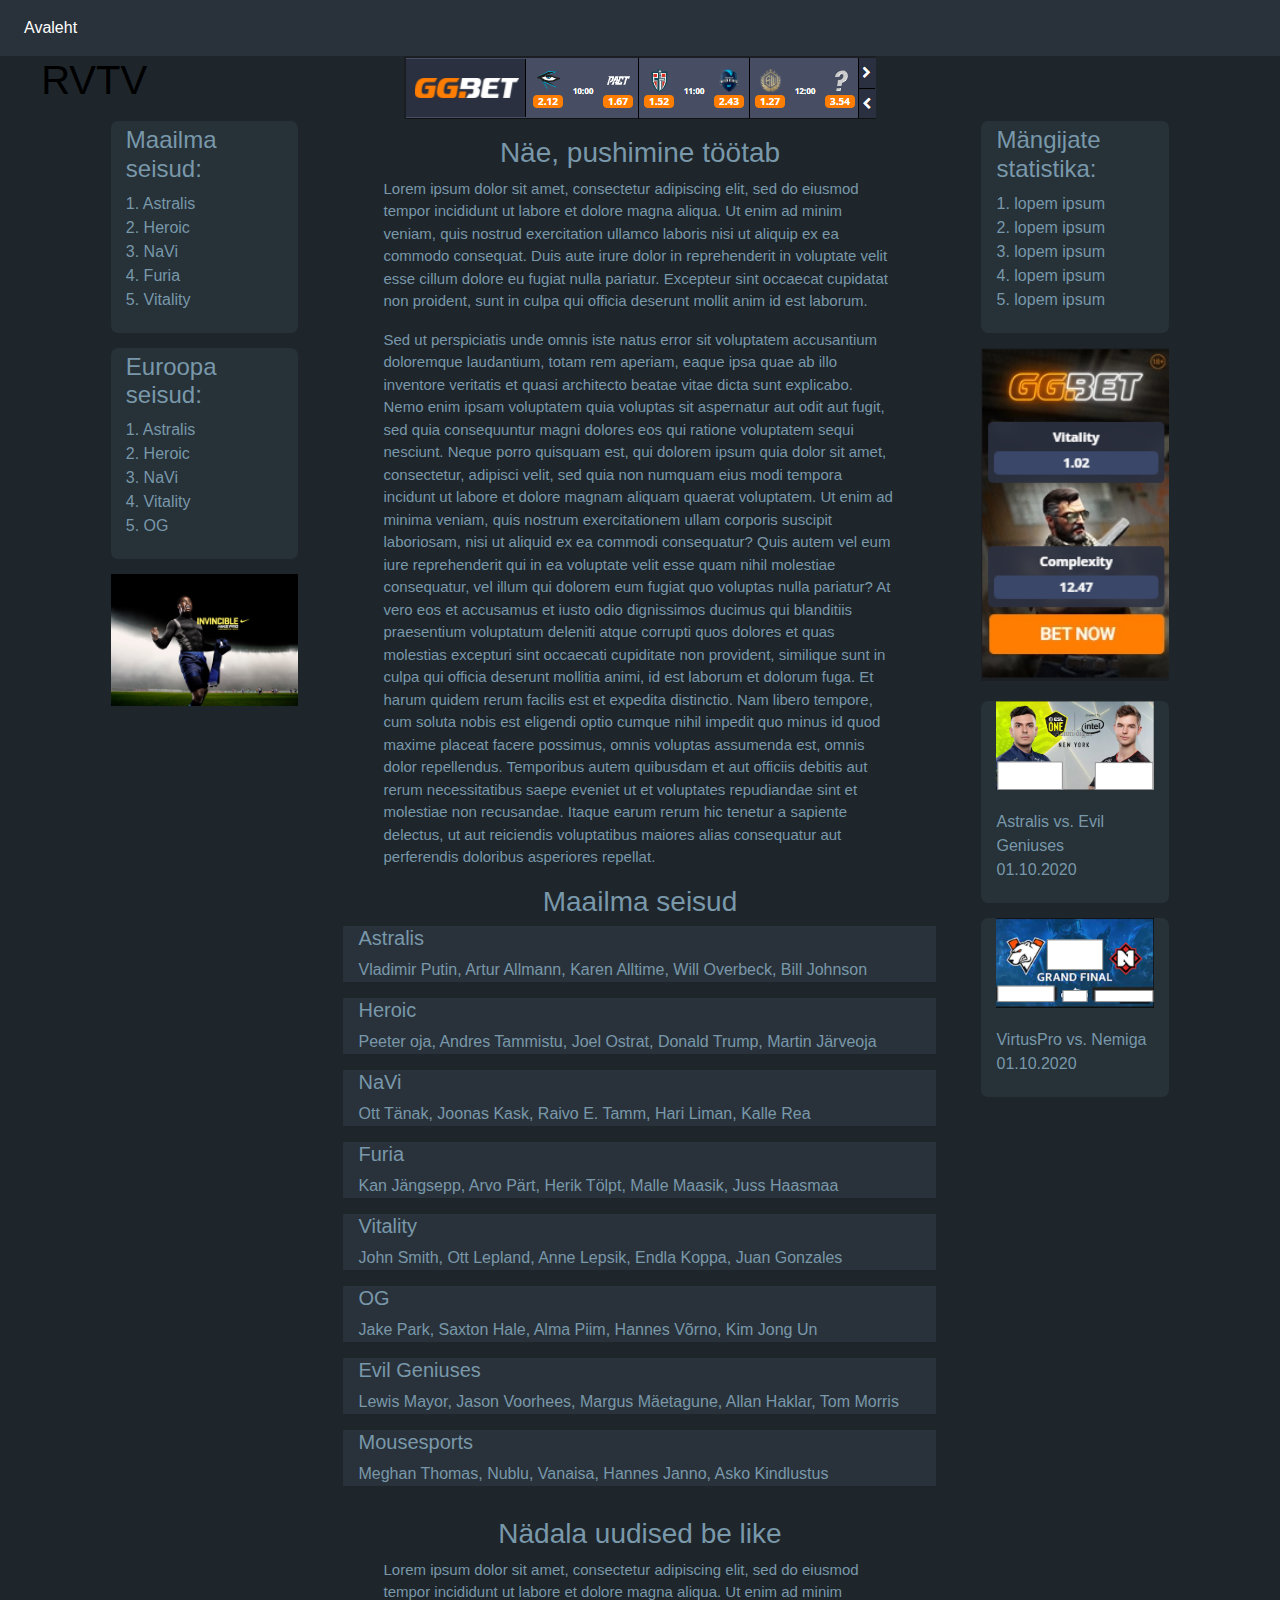
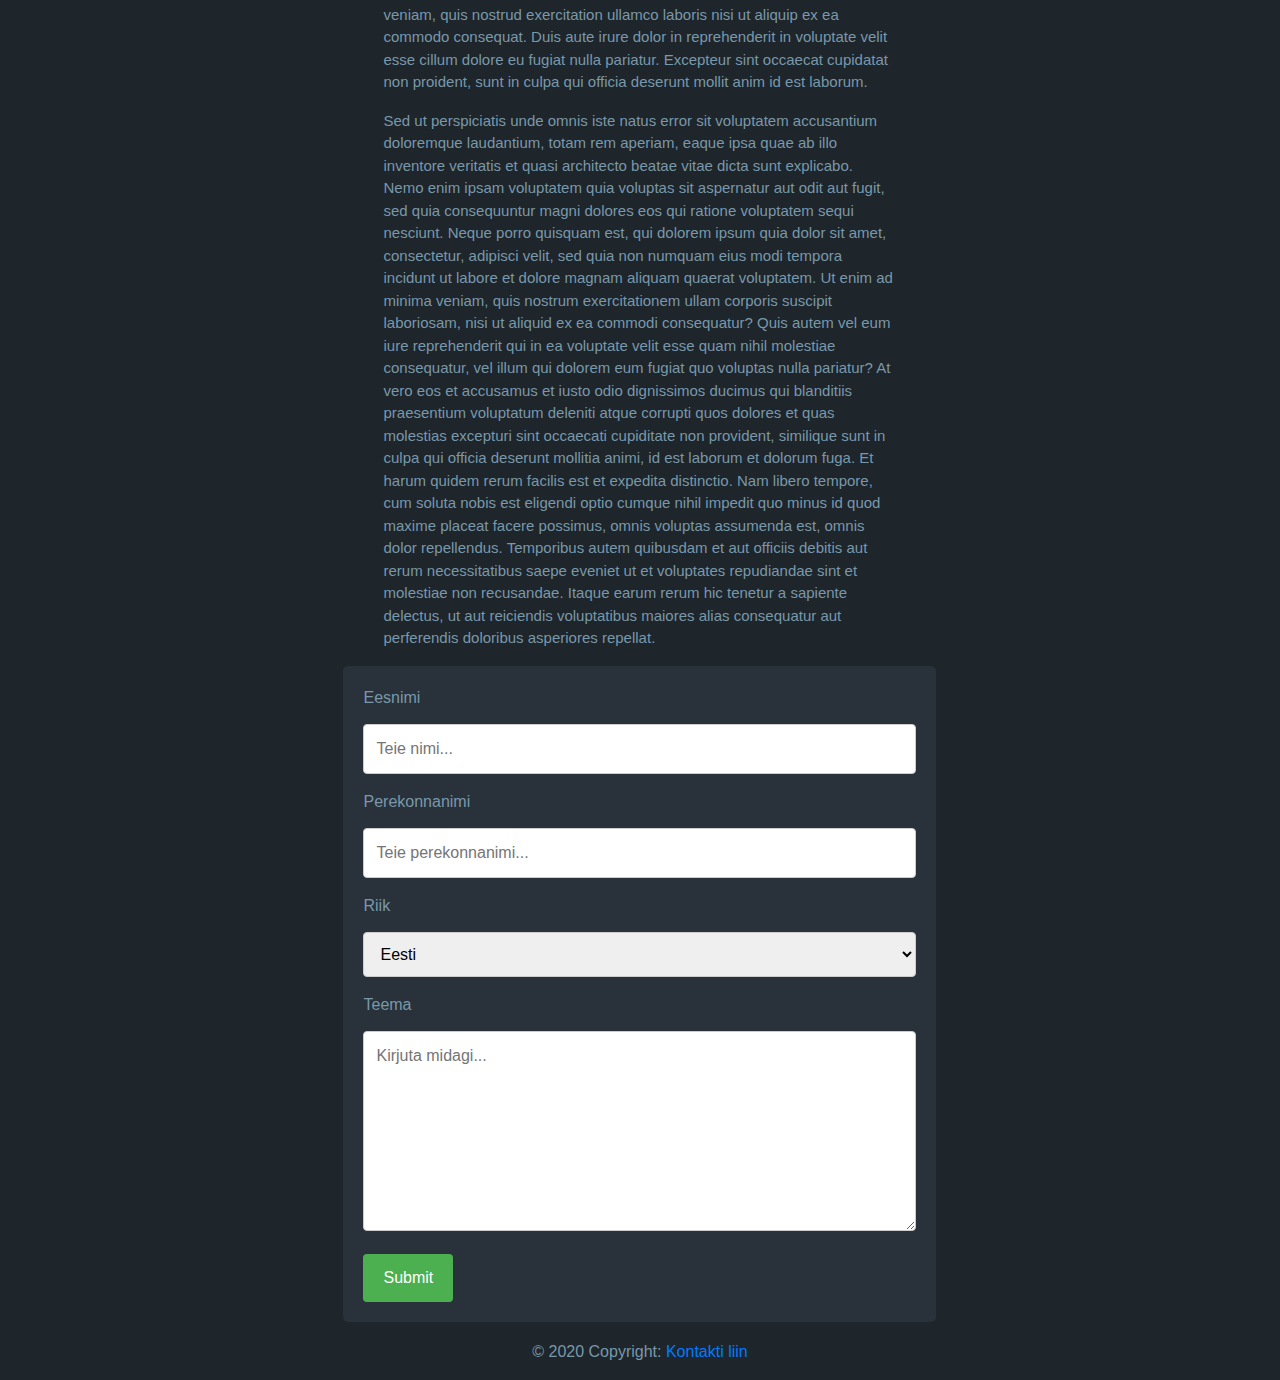
<file: index.html>
<!doctype html>
<html lang="zxx">
  <head>
    <title>RVTV</title>
    <!-- Required meta tags -->
    <meta charset="utf-8">
    <meta name="viewport" content="width=device-width, initial-scale=1, shrink-to-fit=no">

    <!-- Bootstrap CSS -->
    <link rel="stylesheet" href="https://stackpath.bootstrapcdn.com/bootstrap/4.3.1/css/bootstrap.min.css" integrity="sha384-ggOyR0iXCbMQv3Xipma34MD+dH/1fQ784/j6cY/iJTQUOhcWr7x9JvoRxT2MZw1T" crossorigin="anonymous">
    <link rel="stylesheet" type="text/css" href="styles.css">
  </head>
  <body>
    <header>
      <nav class="navbar navbar-expand-lg navbar-dark" id="navbar">
          <button class="navbar-toggler" type="button" data-toggle="collapse" data-target="#navbarSupportedContent" aria-controls="navbarSupportedContent" aria-expanded="false" aria-label="Toggle navigation">
            <span class="navbar-toggler-icon"></span>
          </button>
          <div class="collapse navbar-collapse" id="navbarSupportedContent">
            <ul class="navbar-nav mr-auto">
              <li class="nav-item active">
                <a class="nav-link" href="#">Avaleht<span class="sr-only">(current)</span></a>
              </li>
            </ul>
          </div>
        </nav>
        <div class="row" id="logoriba">
          <div class="col-2 text-center">
            <h1>RVTV</h1>
          </div>
          <div class="col-8 text-center">
            <img src="/images/Reklaam2.jpg" alt="">     
          </div>
        </div> 
    </header>

      <div id="riba">
        <div class="container.fluid">
          <div class="row" id="sisuriba">
            <div class="col-1"></div>
            <div class="col-2 text-left" id="vasaktulp">
              <div class="col-12 sisukast">
              <h4> Maailma seisud: </h4>
              <p>1. Astralis<br>
              2. Heroic<br>
              3. NaVi<br>
              4. Furia<br>
              5. Vitality</p>
              </div>
              <div class="col-12 sisukast">
                <h4> Euroopa seisud: </h4>
                <p>1. Astralis<br>
                  2. Heroic<br>
                  3. NaVi<br>
                  4. Vitality<br>
                  5. OG</p>
                </div>
                <div class="carousel slide Karussell" data-ride="carousel">
                  <div class="carousel-inner">
                    <div class="carousel-item active">
                      <img class="d-block w-100 pilt" src="images/Reklaam1.svg" alt="First slide">
                    </div>
                    <div class="carousel-item">
                      <img class="d-block w-100 pilt" src="images/Reklaam3.svg" alt="Second slide">
                    </div>
                    <div class="carousel-item">
                      <img class="d-block w-100 pilt" src="images/Reklaam5.svg" alt="Third slide">
                    </div>
                  </div>
                </div> 

            </div>
            <div class="col-6 ">
              <div class="col-12 avalehtuudised">
              <h3>Näe, pushimine töötab</h3>
              <p>Lorem ipsum dolor sit amet, consectetur adipiscing elit,
                sed do eiusmod tempor incididunt ut labore et dolore 
                magna aliqua. Ut enim ad minim veniam, quis nostrud 
                exercitation ullamco laboris nisi ut aliquip ex ea 
                commodo consequat. Duis aute irure dolor in 
                reprehenderit in voluptate velit esse cillum dolore eu
                fugiat nulla pariatur. Excepteur sint occaecat cupidatat 
                non proident, sunt in culpa qui officia deserunt mollit 
                anim id est laborum.</p>
                <p>Sed ut perspiciatis unde omnis iste natus error sit voluptatem accusantium doloremque laudantium, totam rem 
                  aperiam, eaque ipsa quae ab illo inventore veritatis et quasi architecto beatae vitae dicta sunt explicabo. Nemo
                  enim ipsam voluptatem quia voluptas sit aspernatur aut odit aut fugit, sed quia consequuntur magni dolores eos
                  qui ratione voluptatem sequi nesciunt. Neque porro quisquam est, qui dolorem ipsum quia dolor sit amet, 
                  consectetur, adipisci velit, sed quia non numquam eius modi tempora incidunt ut labore et dolore magnam 
                  aliquam quaerat voluptatem. Ut enim ad minima veniam, quis nostrum exercitationem ullam corporis suscipit 
                  laboriosam, nisi ut aliquid ex ea commodi consequatur? Quis autem vel eum iure reprehenderit qui in ea voluptate 
                  velit esse quam nihil molestiae consequatur, vel illum qui dolorem eum fugiat quo voluptas nulla pariatur? At vero
                  eos et accusamus et iusto odio dignissimos ducimus qui blanditiis praesentium voluptatum deleniti atque corrupti 
                  quos dolores et quas molestias excepturi sint occaecati cupiditate non provident, similique sunt in culpa qui officia
                  deserunt mollitia animi, id est laborum et dolorum fuga.  Et harum quidem rerum facilis est et expedita distinctio. 
                  Nam libero tempore, cum soluta nobis est eligendi optio cumque nihil impedit quo minus id quod maxime placeat 
                  facere possimus, omnis voluptas assumenda est, omnis dolor repellendus. Temporibus autem quibusdam et aut 
                  officiis debitis aut rerum necessitatibus saepe eveniet ut et voluptates repudiandae sint et molestiae non 
                  recusandae. Itaque earum rerum hic tenetur a sapiente delectus, ut aut reiciendis voluptatibus maiores alias
                  consequatur aut perferendis doloribus asperiores repellat.</p>              
              </div>
              <div class="col-12 maailmaseisud">
                <div class="col-12 text-center">
                  <h3>Maailma seisud</h3>
               </div>
               <div class="col-12 tiimikaart">
                 <h5>Astralis</h5>
                 <p>Vladimir Putin, Artur Allmann, Karen Alltime, Will Overbeck, Bill Johnson</p>
               </div>
               <div class="col-12 tiimikaart">
                 <h5>Heroic</h5>
                 <p>Peeter oja, Andres Tammistu, Joel Ostrat, Donald Trump, Martin Järveoja</p>
               </div>
               <div class="col-12 tiimikaart">
                 <h5>NaVi</h5>
                 <p>Ott Tänak, Joonas Kask, Raivo E. Tamm, Hari Liman, Kalle Rea</p>
               </div>
               <div class="col-12 tiimikaart">
                 <h5>Furia</h5>
                 <p>Kan Jängsepp, Arvo Pärt, Herik Tölpt, Malle Maasik, Juss Haasmaa</p>
               </div>
               <div class="col-12 tiimikaart">
                 <h5>Vitality</h5>
                 <p>John Smith, Ott Lepland, Anne Lepsik, Endla Koppa, Juan Gonzales</p>
               </div>
               <div class="col-12 tiimikaart">
                 <h5>OG</h5>
                 <p>Jake Park, Saxton Hale, Alma Piim, Hannes Võrno, Kim Jong Un</p>
               </div>
               <div class="col-12 tiimikaart">
                 <h5>Evil Geniuses</h5>
                 <p>Lewis Mayor, Jason Voorhees, Margus Mäetagune, Allan Haklar, Tom Morris</p>
               </div>
               <div class="col-12 tiimikaart">
                 <h5>Mousesports</h5>
                 <p>Meghan Thomas, Nublu, Vanaisa, Hannes Janno, Asko Kindlustus</p>
               </div>        
                </div>
              <div class="col-12 avalehtuudised">
                <h3>Nädala uudised be like</h3>
                <p>Lorem ipsum dolor sit amet, consectetur adipiscing elit,
                  sed do eiusmod tempor incididunt ut labore et dolore 
                  magna aliqua. Ut enim ad minim veniam, quis nostrud 
                  exercitation ullamco laboris nisi ut aliquip ex ea 
                  commodo consequat. Duis aute irure dolor in 
                  reprehenderit in voluptate velit esse cillum dolore eu
                  fugiat nulla pariatur. Excepteur sint occaecat cupidatat 
                  non proident, sunt in culpa qui officia deserunt mollit 
                  anim id est laborum.</p>
                  <p>Sed ut perspiciatis unde omnis iste natus error sit voluptatem accusantium doloremque laudantium, totam rem 
                    aperiam, eaque ipsa quae ab illo inventore veritatis et quasi architecto beatae vitae dicta sunt explicabo. Nemo
                    enim ipsam voluptatem quia voluptas sit aspernatur aut odit aut fugit, sed quia consequuntur magni dolores eos
                    qui ratione voluptatem sequi nesciunt. Neque porro quisquam est, qui dolorem ipsum quia dolor sit amet, 
                    consectetur, adipisci velit, sed quia non numquam eius modi tempora incidunt ut labore et dolore magnam 
                    aliquam quaerat voluptatem. Ut enim ad minima veniam, quis nostrum exercitationem ullam corporis suscipit 
                    laboriosam, nisi ut aliquid ex ea commodi consequatur? Quis autem vel eum iure reprehenderit qui in ea voluptate 
                    velit esse quam nihil molestiae consequatur, vel illum qui dolorem eum fugiat quo voluptas nulla pariatur? At vero
                    eos et accusamus et iusto odio dignissimos ducimus qui blanditiis praesentium voluptatum deleniti atque corrupti 
                    quos dolores et quas molestias excepturi sint occaecati cupiditate non provident, similique sunt in culpa qui officia
                    deserunt mollitia animi, id est laborum et dolorum fuga.  Et harum quidem rerum facilis est et expedita distinctio. 
                    Nam libero tempore, cum soluta nobis est eligendi optio cumque nihil impedit quo minus id quod maxime placeat 
                    facere possimus, omnis voluptas assumenda est, omnis dolor repellendus. Temporibus autem quibusdam et aut 
                    officiis debitis aut rerum necessitatibus saepe eveniet ut et voluptates repudiandae sint et molestiae non 
                    recusandae. Itaque earum rerum hic tenetur a sapiente delectus, ut aut reiciendis voluptatibus maiores alias
                    consequatur aut perferendis doloribus asperiores repellat.</p>    
              </div>
              <div class="col-12">
                <div class="container">
                  <form action="action_page.php">
                
                    <label for="enimi">Eesnimi</label>
                    <input type="text" id="enimi" name="eesnimi" placeholder="Teie nimi...">
                    <label for="pnimi">Perekonnanimi</label>
                    <input type="text" id="pnimi" name="perenimi" placeholder="Teie perekonnanimi...">
                    <label for="riik">Riik</label>
                    <select id="riik" name="riik">
                      <option value="eesti">Eesti</option>
                      <option value="aafrika">Aafrika</option>
                      <option value="uus-meremaa">Uus-Meremaa</option>
                    </select>
                
                    <label for="teema">Teema</label>
                    <textarea id="teema" name="teema" placeholder="Kirjuta midagi..." style="height:200px"></textarea>
                
                    <input type="submit" value="Submit">
                
                  </form>
                </div>
              </div>
            </div>
            <div class="col-2" id="paremtulp">
              <div class="col-12 text-left sisukast">
                <h4>Mängijate statistika:</h4>
                   <p>1. lopem ipsum<br>
                   2. lopem ipsum<br>
                   3. lopem ipsum<br>
                   4. lopem ipsum<br>
                   5. lopem ipsum</p>
              </div> 
                  <img class="pilt" src="images/Reklaam4.svg" alt="">
              <div class="col-12 sisukast">
                <img src="/images/Pilt1.svg" alt="" class="pilt">
                <p>Astralis vs. Evil Geniuses <br>
                  01.10.2020
                </p>
              </div>
              <div class="col-12 sisukast">
                <img src="/images/Pilt2.svg" alt="" class="pilt">
                <p>VirtusPro vs. Nemiga <br>
                01.10.2020
                </p>
              </div>           
            </div>
          <div class="col-1"></div>
        </div>
      </div>  
    </div>
<footer class="page-footer font-small" id="footer">
  <div class="footer-copyright text-center py-3">© 2020 Copyright:
    <a href="https://www.youtube.com/watch?v=dQw4w9WgXcQ"> Kontakti liin</a>
  </div>
</footer>
    <!-- Optional JavaScript -->
    <!-- jQuery first, then Popper.js, then Bootstrap JS -->
    <script src="https://code.jquery.com/jquery-3.3.1.slim.min.js" integrity="sha384-q8i/X+965DzO0rT7abK41JStQIAqVgRVzpbzo5smXKp4YfRvH+8abtTE1Pi6jizo" crossorigin="anonymous"></script>
    <script src="https://cdnjs.cloudflare.com/ajax/libs/popper.js/1.14.7/umd/popper.min.js" integrity="sha384-UO2eT0CpHqdSJQ6hJty5KVphtPhzWj9WO1clHTMGa3JDZwrnQq4sF86dIHNDz0W1" crossorigin="anonymous"></script>
    <script src="https://stackpath.bootstrapcdn.com/bootstrap/4.3.1/js/bootstrap.min.js" integrity="sha384-JjSmVgyd0p3pXB1rRibZUAYoIIy6OrQ6VrjIEaFf/nJGzIxFDsf4x0xIM+B07jRM" crossorigin="anonymous"></script>
  </body>
</html>
</file>
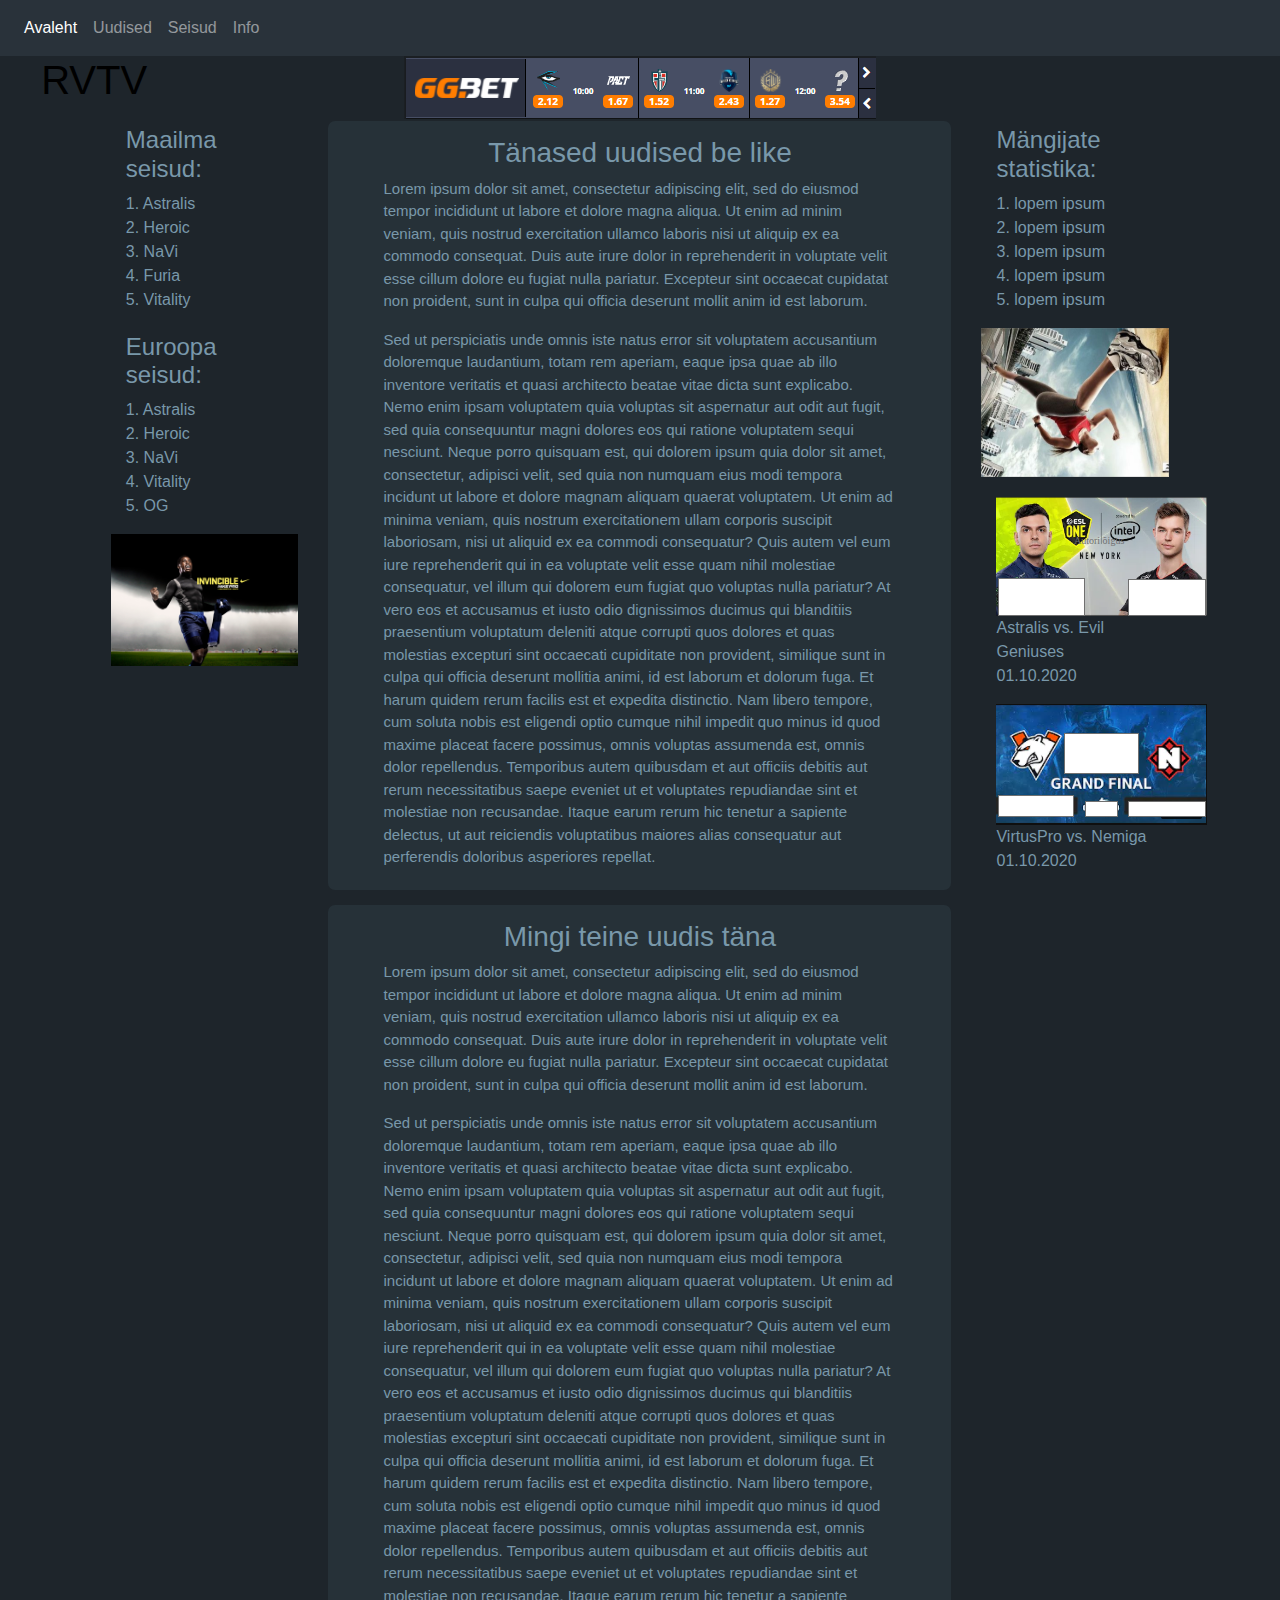
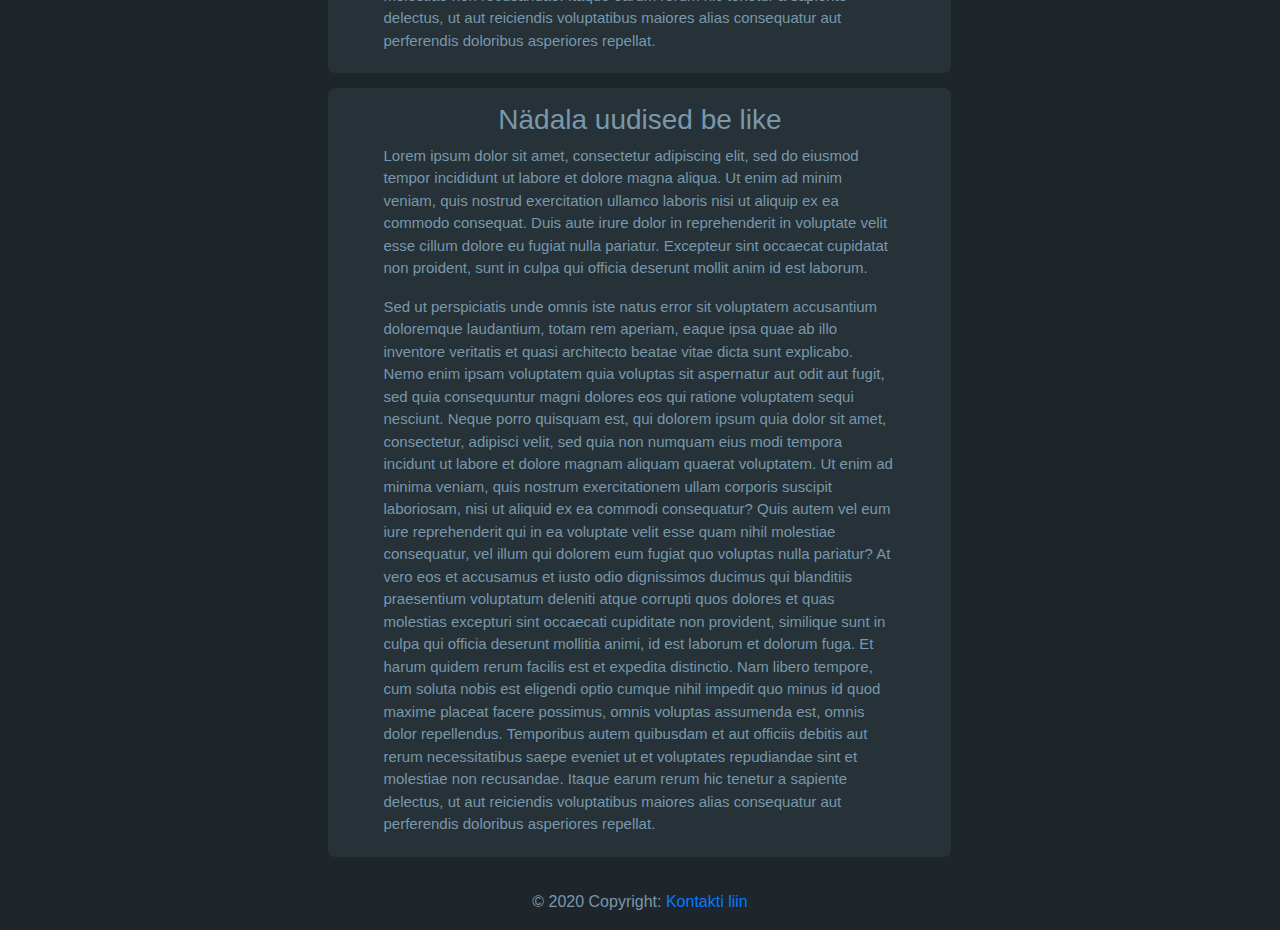
<file: Avaleht.html>
<!doctype html>
<html lang="en">
  <head>
    <title>RVTV</title>
    <!-- Required meta tags -->
    <meta charset="utf-8">
    <meta name="viewport" content="width=device-width, initial-scale=1, shrink-to-fit=no">

    <!-- Bootstrap CSS -->
    <link rel="stylesheet" href="https://stackpath.bootstrapcdn.com/bootstrap/4.3.1/css/bootstrap.min.css" integrity="sha384-ggOyR0iXCbMQv3Xipma34MD+dH/1fQ784/j6cY/iJTQUOhcWr7x9JvoRxT2MZw1T" crossorigin="anonymous">
    <link rel="stylesheet" href="styles.css">
  </head>
  <body>
    <header>
      <nav class="navbar navbar-expand-lg navbar-dark" id="navbar">
          <button class="navbar-toggler" type="button" data-toggle="collapse" data-target="#navbarSupportedContent" aria-controls="navbarSupportedContent" aria-expanded="false" aria-label="Toggle navigation">
            <span class="navbar-toggler-icon"></span>
          </button>
          <div class="collapse navbar-collapse" id="navbarSupportedContent">
            <ul class="navbar-nav mr-auto">
              <li class="nav-item active">
                <a class="nav-link" href="#">Avaleht<span class="sr-only">(current)</span></a>
              </li>
              <li class="nav-item">
                <a class="nav-link" href="Uudised.html">Uudised</a>
              </li>
              <li class="nav-item">
                <a class="nav-link" href="Seisud.html">Seisud</a>
              </li>
              <li class="nav-item">
                  <a class="nav-link" href="Info.html">Info</a>
                </li>
            </ul>
          </div>
        </nav>
        <div class="row" id="logoriba">
          <div class="col-2 text-center">
            <h1>RVTV</h1>
          </div>
          <div class="col-8 text-center">
            <img src="/images/Reklaam2.jpg" alt="">     
          </div>
        </div> 
    </header>

      <div id="riba">
        <div class="container.fluid">
          <div class="row" id="sisuriba">
            <div class="col-1"></div>
            <div class="col-2 text-left" id="vasaktulp">
              <div class="col-12" id="avamaailmaseisud">
              <h4> Maailma seisud: </h4>
              <p>1. Astralis</br>
              2. Heroic</br>
              3. NaVi</br>
              4. Furia</br>
              5. Vitality</p>
              </div>
              <div class="col-12">
                <h4> Euroopa seisud: </h4>
                <p>1. Astralis</br>
                  2. Heroic</br>
                  3. NaVi</br>
                  4. Vitality</br>
                  5. OG</p>
                </div>
                  <img src="/images/Reklaam1.svg" alt="" class="pilt">                  

            </div>
            <div class="col-6 avalehtuudised">
              <div class="col-12">
              <h3>Tänased uudised be like</h3>
              <p>Lorem ipsum dolor sit amet, consectetur adipiscing elit,
                sed do eiusmod tempor incididunt ut labore et dolore 
                magna aliqua. Ut enim ad minim veniam, quis nostrud 
                exercitation ullamco laboris nisi ut aliquip ex ea 
                commodo consequat. Duis aute irure dolor in 
                reprehenderit in voluptate velit esse cillum dolore eu
                fugiat nulla pariatur. Excepteur sint occaecat cupidatat 
                non proident, sunt in culpa qui officia deserunt mollit 
                anim id est laborum.</p>
                <p>Sed ut perspiciatis unde omnis iste natus error sit voluptatem accusantium doloremque laudantium, totam rem 
                  aperiam, eaque ipsa quae ab illo inventore veritatis et quasi architecto beatae vitae dicta sunt explicabo. Nemo
                  enim ipsam voluptatem quia voluptas sit aspernatur aut odit aut fugit, sed quia consequuntur magni dolores eos
                  qui ratione voluptatem sequi nesciunt. Neque porro quisquam est, qui dolorem ipsum quia dolor sit amet, 
                  consectetur, adipisci velit, sed quia non numquam eius modi tempora incidunt ut labore et dolore magnam 
                  aliquam quaerat voluptatem. Ut enim ad minima veniam, quis nostrum exercitationem ullam corporis suscipit 
                  laboriosam, nisi ut aliquid ex ea commodi consequatur? Quis autem vel eum iure reprehenderit qui in ea voluptate 
                  velit esse quam nihil molestiae consequatur, vel illum qui dolorem eum fugiat quo voluptas nulla pariatur? At vero
                  eos et accusamus et iusto odio dignissimos ducimus qui blanditiis praesentium voluptatum deleniti atque corrupti 
                  quos dolores et quas molestias excepturi sint occaecati cupiditate non provident, similique sunt in culpa qui officia
                  deserunt mollitia animi, id est laborum et dolorum fuga.  Et harum quidem rerum facilis est et expedita distinctio. 
                  Nam libero tempore, cum soluta nobis est eligendi optio cumque nihil impedit quo minus id quod maxime placeat 
                  facere possimus, omnis voluptas assumenda est, omnis dolor repellendus. Temporibus autem quibusdam et aut 
                  officiis debitis aut rerum necessitatibus saepe eveniet ut et voluptates repudiandae sint et molestiae non 
                  recusandae. Itaque earum rerum hic tenetur a sapiente delectus, ut aut reiciendis voluptatibus maiores alias
                  consequatur aut perferendis doloribus asperiores repellat.</p>              
              </div>
              <div class="col-12">
                <h3>Mingi teine uudis täna</h3>
                <p>Lorem ipsum dolor sit amet, consectetur adipiscing elit,
                  sed do eiusmod tempor incididunt ut labore et dolore 
                  magna aliqua. Ut enim ad minim veniam, quis nostrud 
                  exercitation ullamco laboris nisi ut aliquip ex ea 
                  commodo consequat. Duis aute irure dolor in 
                  reprehenderit in voluptate velit esse cillum dolore eu
                  fugiat nulla pariatur. Excepteur sint occaecat cupidatat 
                  non proident, sunt in culpa qui officia deserunt mollit 
                  anim id est laborum.</p>
                  <p>Sed ut perspiciatis unde omnis iste natus error sit voluptatem accusantium doloremque laudantium, totam rem 
                    aperiam, eaque ipsa quae ab illo inventore veritatis et quasi architecto beatae vitae dicta sunt explicabo. Nemo
                    enim ipsam voluptatem quia voluptas sit aspernatur aut odit aut fugit, sed quia consequuntur magni dolores eos
                    qui ratione voluptatem sequi nesciunt. Neque porro quisquam est, qui dolorem ipsum quia dolor sit amet, 
                    consectetur, adipisci velit, sed quia non numquam eius modi tempora incidunt ut labore et dolore magnam 
                    aliquam quaerat voluptatem. Ut enim ad minima veniam, quis nostrum exercitationem ullam corporis suscipit 
                    laboriosam, nisi ut aliquid ex ea commodi consequatur? Quis autem vel eum iure reprehenderit qui in ea voluptate 
                    velit esse quam nihil molestiae consequatur, vel illum qui dolorem eum fugiat quo voluptas nulla pariatur? At vero
                    eos et accusamus et iusto odio dignissimos ducimus qui blanditiis praesentium voluptatum deleniti atque corrupti 
                    quos dolores et quas molestias excepturi sint occaecati cupiditate non provident, similique sunt in culpa qui officia
                    deserunt mollitia animi, id est laborum et dolorum fuga.  Et harum quidem rerum facilis est et expedita distinctio. 
                    Nam libero tempore, cum soluta nobis est eligendi optio cumque nihil impedit quo minus id quod maxime placeat 
                    facere possimus, omnis voluptas assumenda est, omnis dolor repellendus. Temporibus autem quibusdam et aut 
                    officiis debitis aut rerum necessitatibus saepe eveniet ut et voluptates repudiandae sint et molestiae non 
                    recusandae. Itaque earum rerum hic tenetur a sapiente delectus, ut aut reiciendis voluptatibus maiores alias
                    consequatur aut perferendis doloribus asperiores repellat.</p>              
                </div>
              <div class="col-12">
                <h3>Nädala uudised be like</h3>
                <p>Lorem ipsum dolor sit amet, consectetur adipiscing elit,
                  sed do eiusmod tempor incididunt ut labore et dolore 
                  magna aliqua. Ut enim ad minim veniam, quis nostrud 
                  exercitation ullamco laboris nisi ut aliquip ex ea 
                  commodo consequat. Duis aute irure dolor in 
                  reprehenderit in voluptate velit esse cillum dolore eu
                  fugiat nulla pariatur. Excepteur sint occaecat cupidatat 
                  non proident, sunt in culpa qui officia deserunt mollit 
                  anim id est laborum.</p>
                  <p>Sed ut perspiciatis unde omnis iste natus error sit voluptatem accusantium doloremque laudantium, totam rem 
                    aperiam, eaque ipsa quae ab illo inventore veritatis et quasi architecto beatae vitae dicta sunt explicabo. Nemo
                    enim ipsam voluptatem quia voluptas sit aspernatur aut odit aut fugit, sed quia consequuntur magni dolores eos
                    qui ratione voluptatem sequi nesciunt. Neque porro quisquam est, qui dolorem ipsum quia dolor sit amet, 
                    consectetur, adipisci velit, sed quia non numquam eius modi tempora incidunt ut labore et dolore magnam 
                    aliquam quaerat voluptatem. Ut enim ad minima veniam, quis nostrum exercitationem ullam corporis suscipit 
                    laboriosam, nisi ut aliquid ex ea commodi consequatur? Quis autem vel eum iure reprehenderit qui in ea voluptate 
                    velit esse quam nihil molestiae consequatur, vel illum qui dolorem eum fugiat quo voluptas nulla pariatur? At vero
                    eos et accusamus et iusto odio dignissimos ducimus qui blanditiis praesentium voluptatum deleniti atque corrupti 
                    quos dolores et quas molestias excepturi sint occaecati cupiditate non provident, similique sunt in culpa qui officia
                    deserunt mollitia animi, id est laborum et dolorum fuga.  Et harum quidem rerum facilis est et expedita distinctio. 
                    Nam libero tempore, cum soluta nobis est eligendi optio cumque nihil impedit quo minus id quod maxime placeat 
                    facere possimus, omnis voluptas assumenda est, omnis dolor repellendus. Temporibus autem quibusdam et aut 
                    officiis debitis aut rerum necessitatibus saepe eveniet ut et voluptates repudiandae sint et molestiae non 
                    recusandae. Itaque earum rerum hic tenetur a sapiente delectus, ut aut reiciendis voluptatibus maiores alias
                    consequatur aut perferendis doloribus asperiores repellat.</p>    
              </div>
            </div>
            <div class="col-2" id="paremtulp">
              <div class="col-12 text-left">
                <h4>Mängijate statistika:</h4>
                   <p>1. lopem ipsum</br>
                   2. lopem ipsum</br>
                   3. lopem ipsum</br>
                   4. lopem ipsum</br>
                   5. lopem ipsum</p>
              </div> 
              <img src="/images/Reklaam3.svg" alt="" class="pilt">      
                              <div class="col-12">
                  <img src="/images/Pilt1.svg" alt="">
                  <p>Astralis vs. Evil Geniuses <br>
                    01.10.2020
                  </p>
                </div>
                <div class="col-12">
                  <img src="/images/Pilt2.svg" alt="">
                  <p>VirtusPro vs. Nemiga <br>
                    01.10.2020
                  </p>
                </div>           
            </div>
          <div class="col-1"></div>
        </div>
      </div>  
    </div>
<footer class="page-footer font-small" id="footer">
  <div class="footer-copyright text-center py-3" white>© 2020 Copyright:
    <a href="https://www.youtube.com/watch?v=dQw4w9WgXcQ"> Kontakti liin</a>
  </div>
</footer>
    <!-- Optional JavaScript -->
    <!-- jQuery first, then Popper.js, then Bootstrap JS -->
    <script src="https://code.jquery.com/jquery-3.3.1.slim.min.js" integrity="sha384-q8i/X+965DzO0rT7abK41JStQIAqVgRVzpbzo5smXKp4YfRvH+8abtTE1Pi6jizo" crossorigin="anonymous"></script>
    <script src="https://cdnjs.cloudflare.com/ajax/libs/popper.js/1.14.7/umd/popper.min.js" integrity="sha384-UO2eT0CpHqdSJQ6hJty5KVphtPhzWj9WO1clHTMGa3JDZwrnQq4sF86dIHNDz0W1" crossorigin="anonymous"></script>
    <script src="https://stackpath.bootstrapcdn.com/bootstrap/4.3.1/js/bootstrap.min.js" integrity="sha384-JjSmVgyd0p3pXB1rRibZUAYoIIy6OrQ6VrjIEaFf/nJGzIxFDsf4x0xIM+B07jRM" crossorigin="anonymous"></script>
  </body>
</html>
</file>
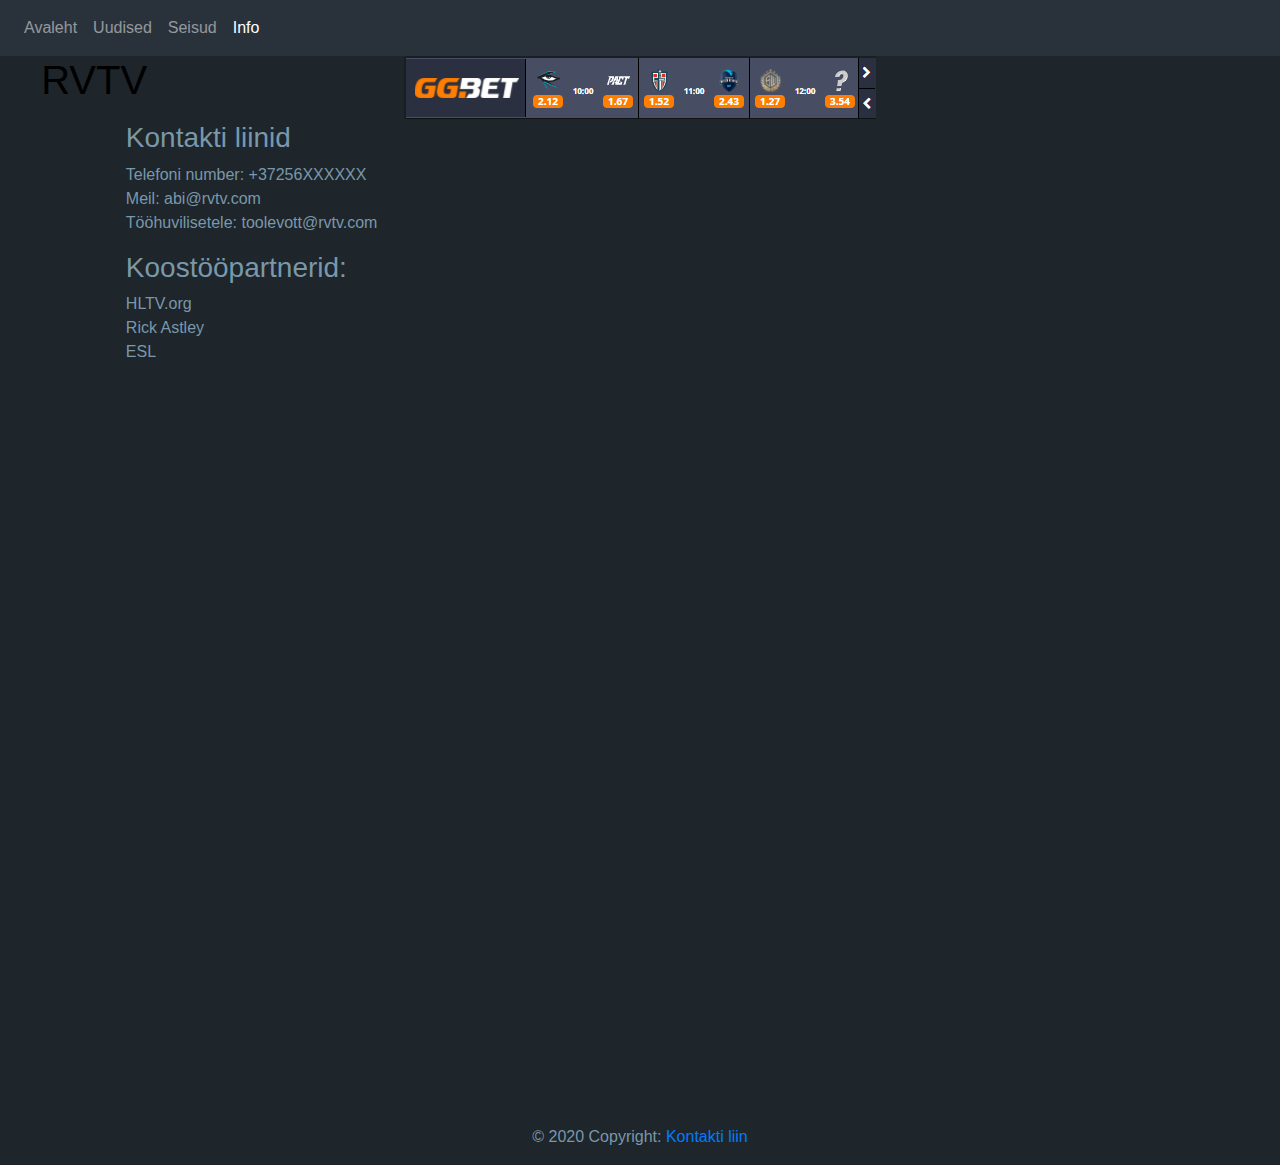
<file: Info.html>
<!doctype html>
<html lang="en">
  <head>
    <title>RVTV</title>
    <!-- Required meta tags -->
    <meta charset="utf-8">
    <meta name="viewport" content="width=device-width, initial-scale=1, shrink-to-fit=no">

    <!-- Bootstrap CSS -->
    <link rel="stylesheet" href="https://stackpath.bootstrapcdn.com/bootstrap/4.3.1/css/bootstrap.min.css" integrity="sha384-ggOyR0iXCbMQv3Xipma34MD+dH/1fQ784/j6cY/iJTQUOhcWr7x9JvoRxT2MZw1T" crossorigin="anonymous">
    <link rel="stylesheet" href="styles.css">
  </head>
  <body>
    <header>
      <nav class="navbar navbar-expand-lg navbar-dark" id="navbar">
          <button class="navbar-toggler" type="button" data-toggle="collapse" data-target="#navbarSupportedContent" aria-controls="navbarSupportedContent" aria-expanded="false" aria-label="Toggle navigation">
            <span class="navbar-toggler-icon"></span>
          </button>
          <div class="collapse navbar-collapse" id="navbarSupportedContent">
            <ul class="navbar-nav mr-auto">
              <li class="nav-item">
                <a class="nav-link" href="index.html">Avaleht</a>
              </li>
              <li class="nav-item">
                <a class="nav-link" href="Uudised.html">Uudised</a>
              </li>
              <li class="nav-item">
                <a class="nav-link" href="Seisud.html">Seisud</a>
              </li>
              <li class="nav-item active">
                  <a class="nav-link" href="#">Info<span class="sr-only"></span></a>
                </li>
            </ul>
          </div>
        </nav>
        <div class="row" id="logoriba">
          <div class="col-2 text-center">
            <h1>RVTV</h1>
          </div>
          <div class="col-8 text-center">
            <img src="/images/Reklaam2.jpg" alt="">     
          </div>
        </div> 
    </header>
      <div id="riba">
        <div class="container.fluid">
          <div class="row" id="sisuriba">
            <div class="col-1">
              
            </div>
            <div class="col-6" id="avalehtuudised">
              <div class="col-12" id="tanaseduudised">
              <h3>Kontakti liinid</h3>
              <p>
              Telefoni number: +37256XXXXXX <br>
              Meil: abi@rvtv.com <br>
              Tööhuvilisetele: toolevott@rvtv.com</p>
              <h3>Koostööpartnerid: </h3>
              <p>HLTV.org <br>
              Rick Astley <br>
              ESL
              </p>
              <iframe width="1280" height="720" src="https://www.youtube.com/embed/dQw4w9WgXcQ" frameborder="0" allow="accelerometer; autoplay; clipboard-write; encrypted-media; gyroscope; picture-in-picture" allowfullscreen></iframe>                
              </div>
            </div>
            <div class="col-2" id="paremtulp">           
            </div>
          <div class="col-1"></div>
        </div>
      </div>  
    </div>
<footer class="page-footer font-small" id="footer">
  <div class="footer-copyright text-center py-3" white>© 2020 Copyright:
    <a href="https://www.youtube.com/watch?v=dQw4w9WgXcQ"> Kontakti liin</a>
  </div>
</footer>
    <!-- Optional JavaScript -->
    <!-- jQuery first, then Popper.js, then Bootstrap JS -->
    <script src="https://code.jquery.com/jquery-3.3.1.slim.min.js" integrity="sha384-q8i/X+965DzO0rT7abK41JStQIAqVgRVzpbzo5smXKp4YfRvH+8abtTE1Pi6jizo" crossorigin="anonymous"></script>
    <script src="https://cdnjs.cloudflare.com/ajax/libs/popper.js/1.14.7/umd/popper.min.js" integrity="sha384-UO2eT0CpHqdSJQ6hJty5KVphtPhzWj9WO1clHTMGa3JDZwrnQq4sF86dIHNDz0W1" crossorigin="anonymous"></script>
    <script src="https://stackpath.bootstrapcdn.com/bootstrap/4.3.1/js/bootstrap.min.js" integrity="sha384-JjSmVgyd0p3pXB1rRibZUAYoIIy6OrQ6VrjIEaFf/nJGzIxFDsf4x0xIM+B07jRM" crossorigin="anonymous"></script>
  </body>
</html>
</file>
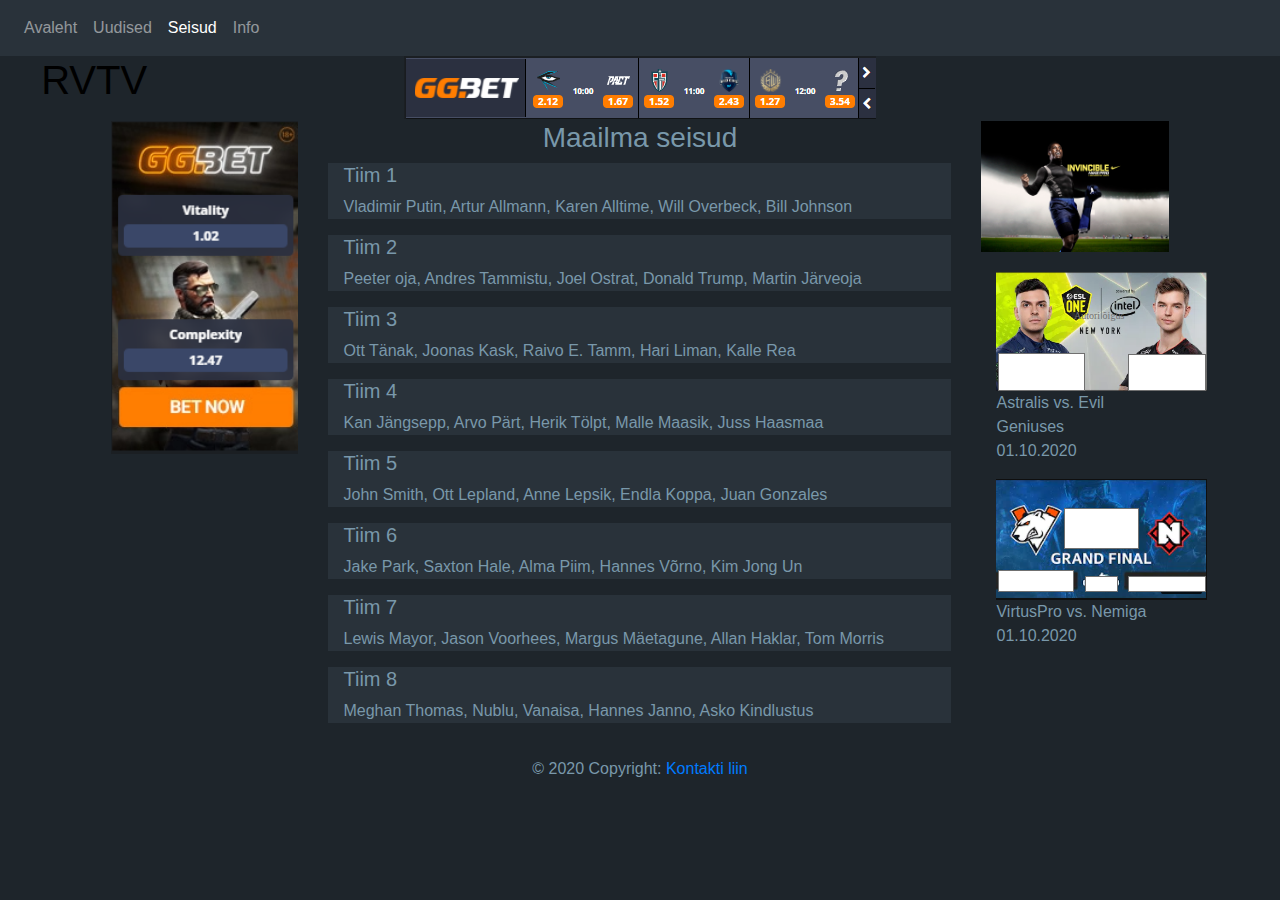
<file: Seisud.html>
<!doctype html>
<html lang="en">
  <head>
    <title>RVTV</title>
    <!-- Required meta tags -->
    <meta charset="utf-8">
    <meta name="viewport" content="width=device-width, initial-scale=1, shrink-to-fit=no">

    <!-- Bootstrap CSS -->
    <link rel="stylesheet" href="https://stackpath.bootstrapcdn.com/bootstrap/4.3.1/css/bootstrap.min.css" integrity="sha384-ggOyR0iXCbMQv3Xipma34MD+dH/1fQ784/j6cY/iJTQUOhcWr7x9JvoRxT2MZw1T" crossorigin="anonymous">
    <link rel="stylesheet" href="styles.css">
  </head>
  <body>
    <header>
      <nav class="navbar navbar-expand-lg navbar-dark" id="navbar">
          <button class="navbar-toggler" type="button" data-toggle="collapse" data-target="#navbarSupportedContent" aria-controls="navbarSupportedContent" aria-expanded="false" aria-label="Toggle navigation">
            <span class="navbar-toggler-icon"></span>
          </button>
          <div class="collapse navbar-collapse" id="navbarSupportedContent">
            <ul class="navbar-nav mr-auto">
              <li class="nav-item">
                <a class="nav-link" href="index.html">Avaleht</a>
              </li>
              <li class="nav-item">
                <a class="nav-link" href="Uudised.html">Uudised</a>
              </li>
              <li class="nav-item active">
                <a class="nav-link" href="#">Seisud<span class="sr-only"></span></a>
              </li>
              <li class="nav-item">
                  <a class="nav-link" href="Info.html">Info</a>
                </li>
            </ul>

          </div>
        </nav>
        <div class="row" id="logoriba">
          <div class="col-2 text-center">
            <h1>RVTV</h1>
          </div>
          <div class="col-8 text-center">
            <img src="/images/Reklaam2.jpg" alt="">     
          </div>
        </div> 
    </header>

      <div id="riba">
        <div class="container.fluid">
          <div class="row" id="sisuriba">
            <div class="col-1"></div>
            <div class="col-2 text-left" id="vasaktulp">
              <img src="/images/Reklaam4.svg" alt="" class="pilt">     
            </div>
            <div class="col-6 maailmaseisud">
              <div class="col-12 text-center">
                 <h3>Maailma seisud</h3>
              </div>
              <div class="col-12 tiimikaart">
                <h5>Tiim 1</h5>
                <p>Vladimir Putin, Artur Allmann, Karen Alltime, Will Overbeck, Bill Johnson</p>
              </div>
              <div class="col-12 tiimikaart">
                <h5>Tiim 2</h5>
                <p>Peeter oja, Andres Tammistu, Joel Ostrat, Donald Trump, Martin Järveoja</p>
              </div>
              <div class="col-12 tiimikaart">
                <h5>Tiim 3</h5>
                <p>Ott Tänak, Joonas Kask, Raivo E. Tamm, Hari Liman, Kalle Rea</p>
              </div>
              <div class="col-12 tiimikaart">
                <h5>Tiim 4</h5>
                <p>Kan Jängsepp, Arvo Pärt, Herik Tölpt, Malle Maasik, Juss Haasmaa</p>
              </div>
              <div class="col-12 tiimikaart">
                <h5>Tiim 5</h5>
                <p>John Smith, Ott Lepland, Anne Lepsik, Endla Koppa, Juan Gonzales</p>
              </div>
              <div class="col-12 tiimikaart">
                <h5>Tiim 6</h5>
                <p>Jake Park, Saxton Hale, Alma Piim, Hannes Võrno, Kim Jong Un</p>
              </div>
              <div class="col-12 tiimikaart">
                <h5>Tiim 7</h5>
                <p>Lewis Mayor, Jason Voorhees, Margus Mäetagune, Allan Haklar, Tom Morris</p>
              </div>
              <div class="col-12 tiimikaart">
                <h5>Tiim 8</h5>
                <p>Meghan Thomas, Nublu, Vanaisa, Hannes Janno, Asko Kindlustus</p>
              </div>
            </div>
            <div class="col-2" id="paremtulp">
                <img src="/images/Reklaam1.svg" alt="" class="pilt">
                <div class="col-12">
                  <img src="/images/Pilt1.svg" alt="">
                  <p>Astralis vs. Evil Geniuses <br>
                    01.10.2020
                  </p>
                </div>
                <div class="col-12">
                  <img src="/images/Pilt2.svg" alt="">
                  <p>VirtusPro vs. Nemiga <br>
                    01.10.2020
                  </p>
                </div>           
            </div>
        </div>
      </div>  
    </div>
<footer class="page-footer font-small" id="footer">
  <div class="footer-copyright text-center py-3" white>© 2020 Copyright:
    <a href="https://www.youtube.com/watch?v=dQw4w9WgXcQ"> Kontakti liin</a>
  </div>
</footer>
    <!-- Optional JavaScript -->
    <!-- jQuery first, then Popper.js, then Bootstrap JS -->
    <script src="https://code.jquery.com/jquery-3.3.1.slim.min.js" integrity="sha384-q8i/X+965DzO0rT7abK41JStQIAqVgRVzpbzo5smXKp4YfRvH+8abtTE1Pi6jizo" crossorigin="anonymous"></script>
    <script src="https://cdnjs.cloudflare.com/ajax/libs/popper.js/1.14.7/umd/popper.min.js" integrity="sha384-UO2eT0CpHqdSJQ6hJty5KVphtPhzWj9WO1clHTMGa3JDZwrnQq4sF86dIHNDz0W1" crossorigin="anonymous"></script>
    <script src="https://stackpath.bootstrapcdn.com/bootstrap/4.3.1/js/bootstrap.min.js" integrity="sha384-JjSmVgyd0p3pXB1rRibZUAYoIIy6OrQ6VrjIEaFf/nJGzIxFDsf4x0xIM+B07jRM" crossorigin="anonymous"></script>
  </body>
</html>
</file>
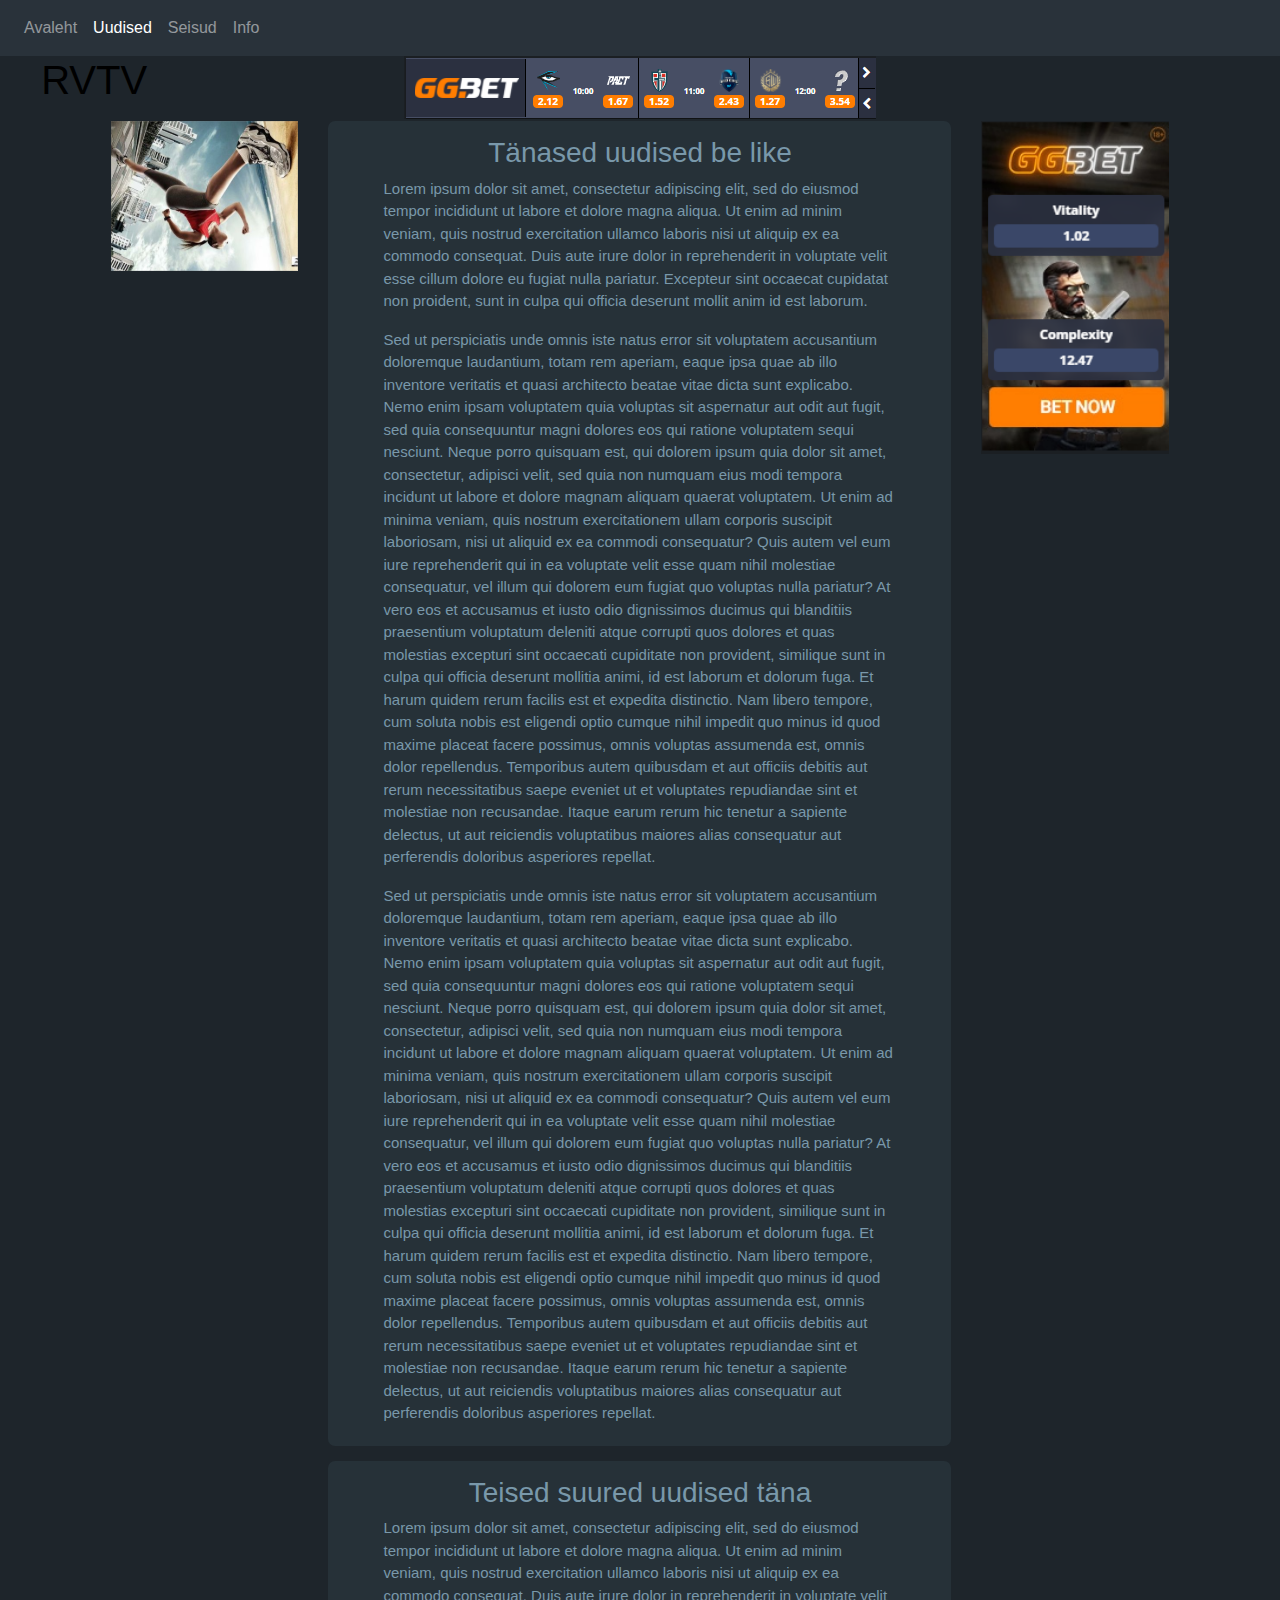
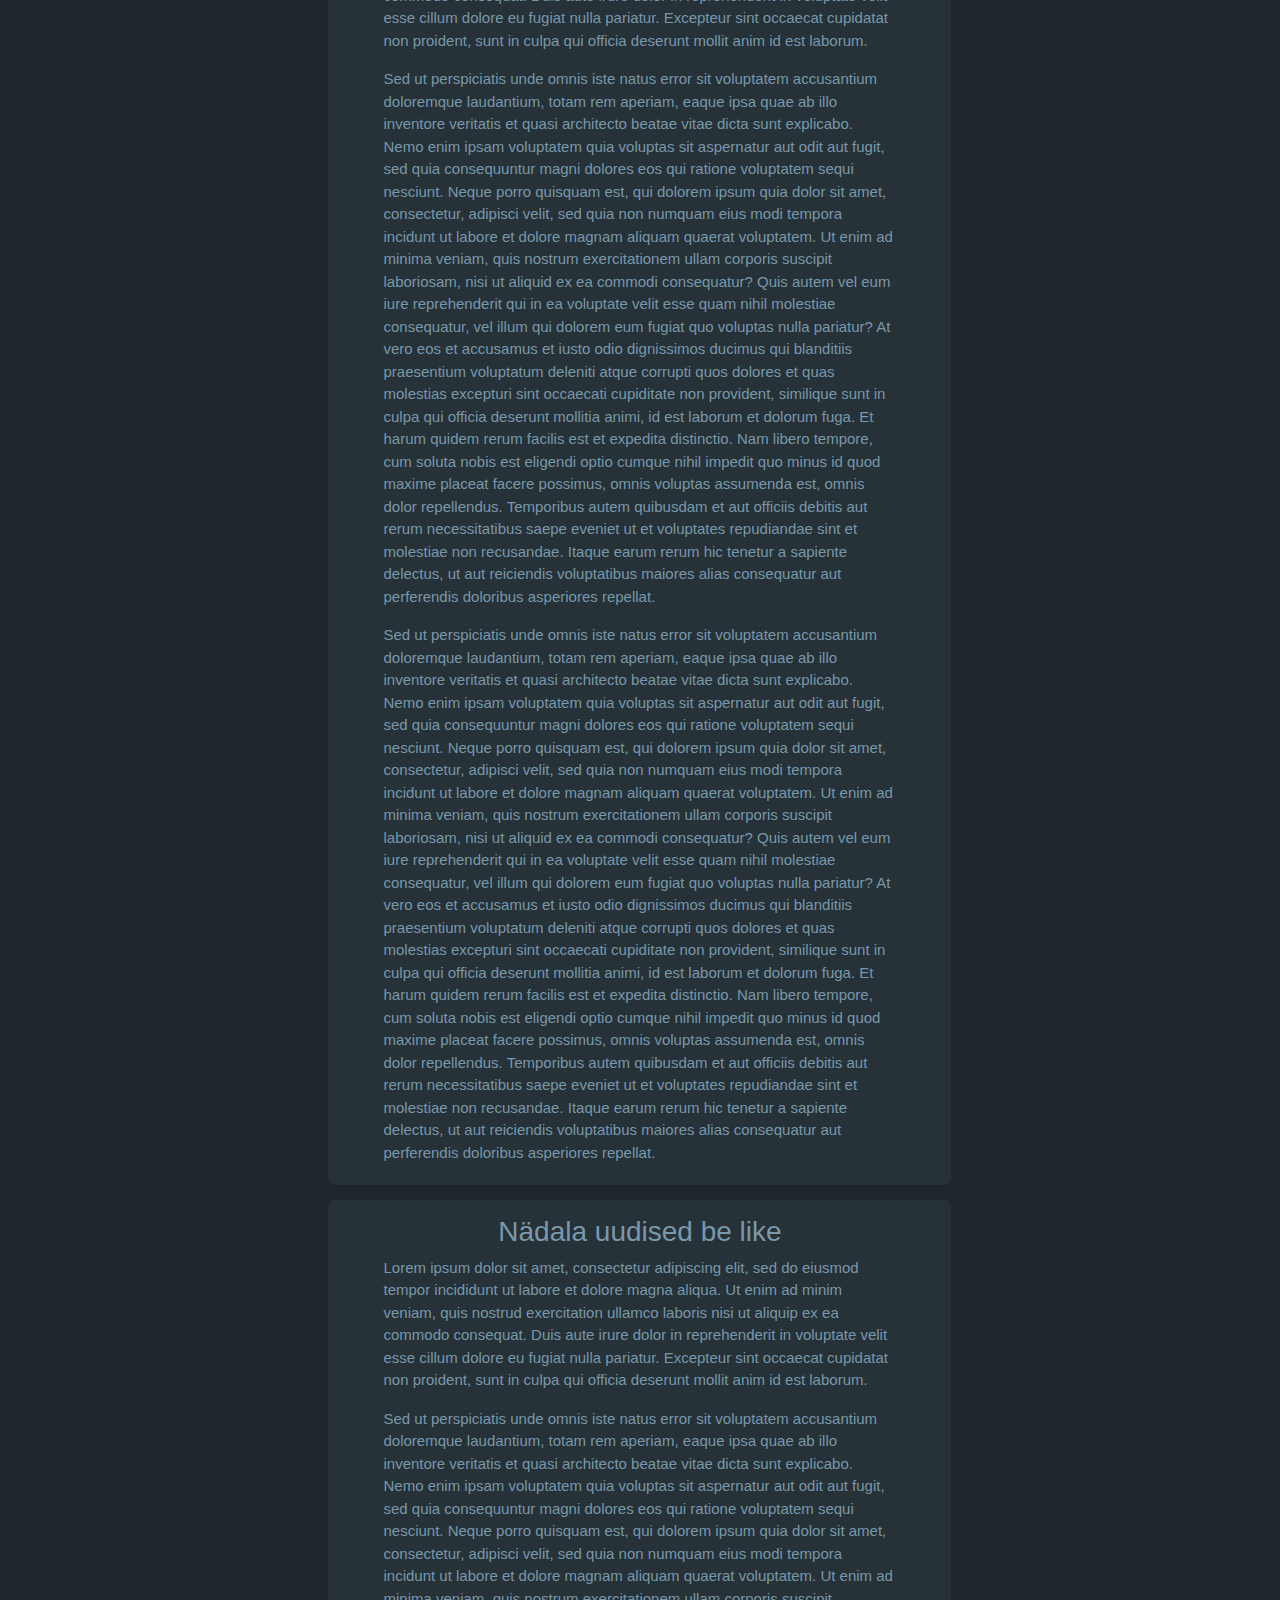
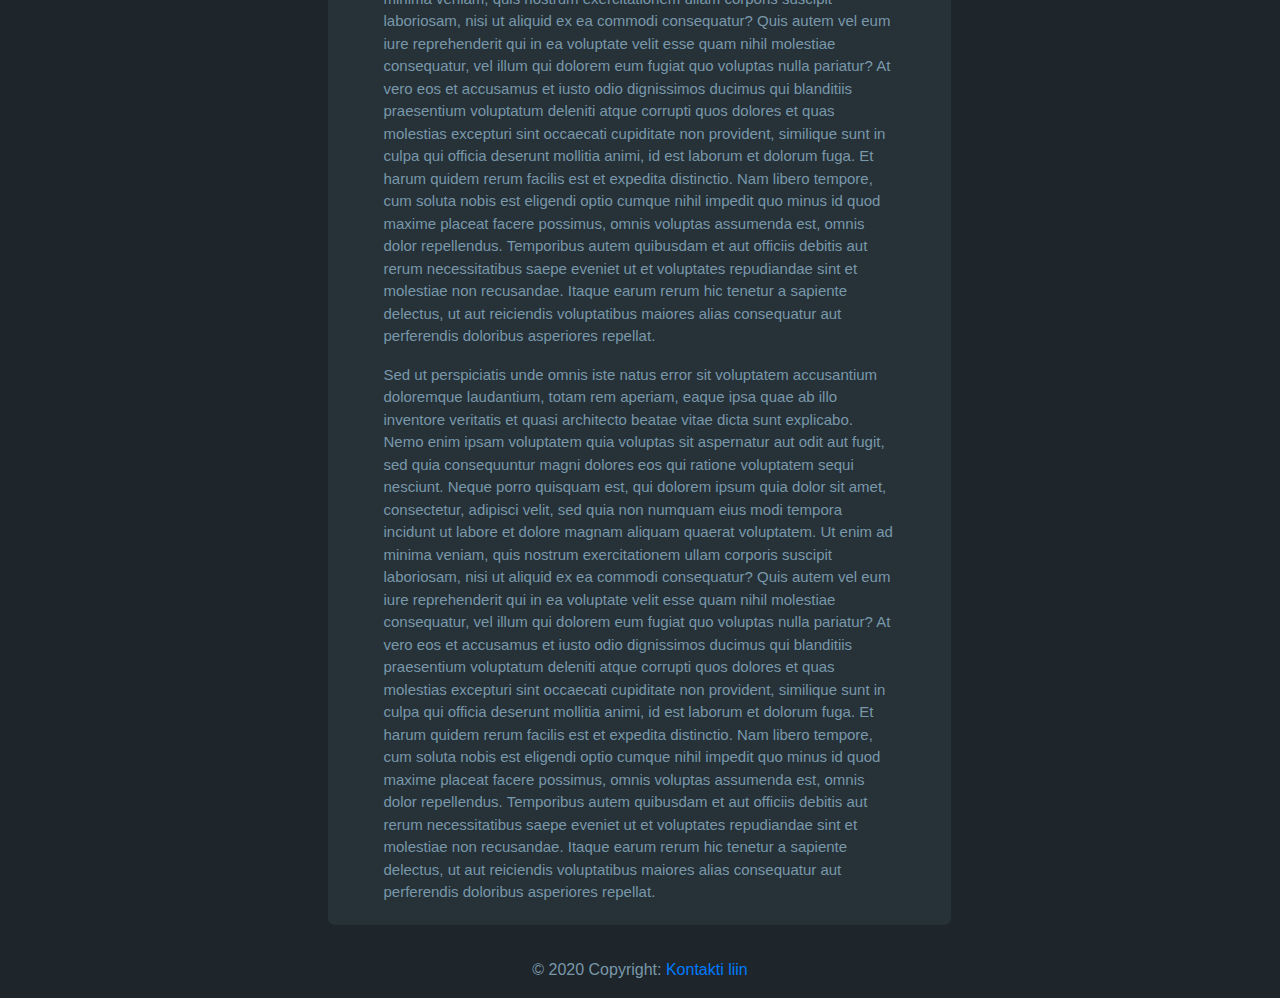
<file: Uudised.html>
<!doctype html>
<html lang="en">
  <head>
    <title>RVTV</title>
    <!-- Required meta tags -->
    <meta charset="utf-8">
    <meta name="viewport" content="width=device-width, initial-scale=1, shrink-to-fit=no">

    <!-- Bootstrap CSS -->
    <link rel="stylesheet" href="https://stackpath.bootstrapcdn.com/bootstrap/4.3.1/css/bootstrap.min.css" integrity="sha384-ggOyR0iXCbMQv3Xipma34MD+dH/1fQ784/j6cY/iJTQUOhcWr7x9JvoRxT2MZw1T" crossorigin="anonymous">
    <link rel="stylesheet" href="styles.css">
  </head>
  <body>
    <header>
      <nav class="navbar navbar-expand-lg navbar-dark" id="navbar">
          <button class="navbar-toggler" type="button" data-toggle="collapse" data-target="#navbarSupportedContent" aria-controls="navbarSupportedContent" aria-expanded="false" aria-label="Toggle navigation">
            <span class="navbar-toggler-icon"></span>
          </button>
          <div class="collapse navbar-collapse" id="navbarSupportedContent">
            <ul class="navbar-nav mr-auto">
              <li class="nav-item">
                <a class="nav-link" href="index.html">Avaleht</a>
              </li>
              <li class="nav-item active">
                <a class="nav-link" href="#">Uudised<span class="sr-only"></span></a>
              </li>
              <li class="nav-item">
                <a class="nav-link" href="Seisud.html">Seisud</a>
              </li>
              <li class="nav-item">
                  <a class="nav-link" href="Info.html">Info</a>
                </li>
            </ul>
          </div>
        </nav>
        <div class="row" id="logoriba">
          <div class="col-2 text-center">
            <h1>RVTV</h1>
          </div>
          <div class="col-8 text-center">
            <img src="/images/Reklaam2.jpg" alt="">     
          </div>
        </div> 
    </header>

      <div id="riba">
        <div class="container.fluid">
          <div class="row" id="sisuriba">
            <div class="col-1"></div>
            <div class="col-2 text-left" id="vasaktulp">
              <img src="/images/Reklaam3.svg" alt="" class="pilt">       
            </div>
            <div class="col-6 avalehtuudised">
              <div class="col-12">
              <h3>Tänased uudised be like</h3>
              <p>Lorem ipsum dolor sit amet, consectetur adipiscing elit,
                sed do eiusmod tempor incididunt ut labore et dolore 
                magna aliqua. Ut enim ad minim veniam, quis nostrud 
                exercitation ullamco laboris nisi ut aliquip ex ea 
                commodo consequat. Duis aute irure dolor in 
                reprehenderit in voluptate velit esse cillum dolore eu
                fugiat nulla pariatur. Excepteur sint occaecat cupidatat 
                non proident, sunt in culpa qui officia deserunt mollit 
                anim id est laborum.</p>
                <p>Sed ut perspiciatis unde omnis iste natus error sit voluptatem accusantium doloremque laudantium, totam rem 
                  aperiam, eaque ipsa quae ab illo inventore veritatis et quasi architecto beatae vitae dicta sunt explicabo. Nemo
                  enim ipsam voluptatem quia voluptas sit aspernatur aut odit aut fugit, sed quia consequuntur magni dolores eos
                  qui ratione voluptatem sequi nesciunt. Neque porro quisquam est, qui dolorem ipsum quia dolor sit amet, 
                  consectetur, adipisci velit, sed quia non numquam eius modi tempora incidunt ut labore et dolore magnam 
                  aliquam quaerat voluptatem. Ut enim ad minima veniam, quis nostrum exercitationem ullam corporis suscipit 
                  laboriosam, nisi ut aliquid ex ea commodi consequatur? Quis autem vel eum iure reprehenderit qui in ea voluptate 
                  velit esse quam nihil molestiae consequatur, vel illum qui dolorem eum fugiat quo voluptas nulla pariatur? At vero
                  eos et accusamus et iusto odio dignissimos ducimus qui blanditiis praesentium voluptatum deleniti atque corrupti 
                  quos dolores et quas molestias excepturi sint occaecati cupiditate non provident, similique sunt in culpa qui officia
                  deserunt mollitia animi, id est laborum et dolorum fuga.  Et harum quidem rerum facilis est et expedita distinctio. 
                  Nam libero tempore, cum soluta nobis est eligendi optio cumque nihil impedit quo minus id quod maxime placeat 
                  facere possimus, omnis voluptas assumenda est, omnis dolor repellendus. Temporibus autem quibusdam et aut 
                  officiis debitis aut rerum necessitatibus saepe eveniet ut et voluptates repudiandae sint et molestiae non 
                  recusandae. Itaque earum rerum hic tenetur a sapiente delectus, ut aut reiciendis voluptatibus maiores alias
                  consequatur aut perferendis doloribus asperiores repellat.</p>
                  <p>Sed ut perspiciatis unde omnis iste natus error sit voluptatem accusantium doloremque laudantium, totam rem 
                    aperiam, eaque ipsa quae ab illo inventore veritatis et quasi architecto beatae vitae dicta sunt explicabo. Nemo
                    enim ipsam voluptatem quia voluptas sit aspernatur aut odit aut fugit, sed quia consequuntur magni dolores eos
                    qui ratione voluptatem sequi nesciunt. Neque porro quisquam est, qui dolorem ipsum quia dolor sit amet, 
                    consectetur, adipisci velit, sed quia non numquam eius modi tempora incidunt ut labore et dolore magnam 
                    aliquam quaerat voluptatem. Ut enim ad minima veniam, quis nostrum exercitationem ullam corporis suscipit 
                    laboriosam, nisi ut aliquid ex ea commodi consequatur? Quis autem vel eum iure reprehenderit qui in ea voluptate 
                    velit esse quam nihil molestiae consequatur, vel illum qui dolorem eum fugiat quo voluptas nulla pariatur? At vero
                    eos et accusamus et iusto odio dignissimos ducimus qui blanditiis praesentium voluptatum deleniti atque corrupti 
                    quos dolores et quas molestias excepturi sint occaecati cupiditate non provident, similique sunt in culpa qui officia
                    deserunt mollitia animi, id est laborum et dolorum fuga.  Et harum quidem rerum facilis est et expedita distinctio. 
                    Nam libero tempore, cum soluta nobis est eligendi optio cumque nihil impedit quo minus id quod maxime placeat 
                    facere possimus, omnis voluptas assumenda est, omnis dolor repellendus. Temporibus autem quibusdam et aut 
                    officiis debitis aut rerum necessitatibus saepe eveniet ut et voluptates repudiandae sint et molestiae non 
                    recusandae. Itaque earum rerum hic tenetur a sapiente delectus, ut aut reiciendis voluptatibus maiores alias
                    consequatur aut perferendis doloribus asperiores repellat.</p>                    
              </div>
              <div class="col-12">
                <h3>Teised suured uudised täna</h3>
                <p>Lorem ipsum dolor sit amet, consectetur adipiscing elit,
                  sed do eiusmod tempor incididunt ut labore et dolore 
                  magna aliqua. Ut enim ad minim veniam, quis nostrud 
                  exercitation ullamco laboris nisi ut aliquip ex ea 
                  commodo consequat. Duis aute irure dolor in 
                  reprehenderit in voluptate velit esse cillum dolore eu
                  fugiat nulla pariatur. Excepteur sint occaecat cupidatat 
                  non proident, sunt in culpa qui officia deserunt mollit 
                  anim id est laborum.</p>
                  <p>Sed ut perspiciatis unde omnis iste natus error sit voluptatem accusantium doloremque laudantium, totam rem 
                    aperiam, eaque ipsa quae ab illo inventore veritatis et quasi architecto beatae vitae dicta sunt explicabo. Nemo
                    enim ipsam voluptatem quia voluptas sit aspernatur aut odit aut fugit, sed quia consequuntur magni dolores eos
                    qui ratione voluptatem sequi nesciunt. Neque porro quisquam est, qui dolorem ipsum quia dolor sit amet, 
                    consectetur, adipisci velit, sed quia non numquam eius modi tempora incidunt ut labore et dolore magnam 
                    aliquam quaerat voluptatem. Ut enim ad minima veniam, quis nostrum exercitationem ullam corporis suscipit 
                    laboriosam, nisi ut aliquid ex ea commodi consequatur? Quis autem vel eum iure reprehenderit qui in ea voluptate 
                    velit esse quam nihil molestiae consequatur, vel illum qui dolorem eum fugiat quo voluptas nulla pariatur? At vero
                    eos et accusamus et iusto odio dignissimos ducimus qui blanditiis praesentium voluptatum deleniti atque corrupti 
                    quos dolores et quas molestias excepturi sint occaecati cupiditate non provident, similique sunt in culpa qui officia
                    deserunt mollitia animi, id est laborum et dolorum fuga.  Et harum quidem rerum facilis est et expedita distinctio. 
                    Nam libero tempore, cum soluta nobis est eligendi optio cumque nihil impedit quo minus id quod maxime placeat 
                    facere possimus, omnis voluptas assumenda est, omnis dolor repellendus. Temporibus autem quibusdam et aut 
                    officiis debitis aut rerum necessitatibus saepe eveniet ut et voluptates repudiandae sint et molestiae non 
                    recusandae. Itaque earum rerum hic tenetur a sapiente delectus, ut aut reiciendis voluptatibus maiores alias
                    consequatur aut perferendis doloribus asperiores repellat.</p>
                    <p>Sed ut perspiciatis unde omnis iste natus error sit voluptatem accusantium doloremque laudantium, totam rem 
                      aperiam, eaque ipsa quae ab illo inventore veritatis et quasi architecto beatae vitae dicta sunt explicabo. Nemo
                      enim ipsam voluptatem quia voluptas sit aspernatur aut odit aut fugit, sed quia consequuntur magni dolores eos
                      qui ratione voluptatem sequi nesciunt. Neque porro quisquam est, qui dolorem ipsum quia dolor sit amet, 
                      consectetur, adipisci velit, sed quia non numquam eius modi tempora incidunt ut labore et dolore magnam 
                      aliquam quaerat voluptatem. Ut enim ad minima veniam, quis nostrum exercitationem ullam corporis suscipit 
                      laboriosam, nisi ut aliquid ex ea commodi consequatur? Quis autem vel eum iure reprehenderit qui in ea voluptate 
                      velit esse quam nihil molestiae consequatur, vel illum qui dolorem eum fugiat quo voluptas nulla pariatur? At vero
                      eos et accusamus et iusto odio dignissimos ducimus qui blanditiis praesentium voluptatum deleniti atque corrupti 
                      quos dolores et quas molestias excepturi sint occaecati cupiditate non provident, similique sunt in culpa qui officia
                      deserunt mollitia animi, id est laborum et dolorum fuga.  Et harum quidem rerum facilis est et expedita distinctio. 
                      Nam libero tempore, cum soluta nobis est eligendi optio cumque nihil impedit quo minus id quod maxime placeat 
                      facere possimus, omnis voluptas assumenda est, omnis dolor repellendus. Temporibus autem quibusdam et aut 
                      officiis debitis aut rerum necessitatibus saepe eveniet ut et voluptates repudiandae sint et molestiae non 
                      recusandae. Itaque earum rerum hic tenetur a sapiente delectus, ut aut reiciendis voluptatibus maiores alias
                      consequatur aut perferendis doloribus asperiores repellat.</p>                    
                </div>
              <div class="col-12">
                <h3>Nädala uudised be like</h3>
                <p>Lorem ipsum dolor sit amet, consectetur adipiscing elit,
                  sed do eiusmod tempor incididunt ut labore et dolore 
                  magna aliqua. Ut enim ad minim veniam, quis nostrud 
                  exercitation ullamco laboris nisi ut aliquip ex ea 
                  commodo consequat. Duis aute irure dolor in 
                  reprehenderit in voluptate velit esse cillum dolore eu
                  fugiat nulla pariatur. Excepteur sint occaecat cupidatat 
                  non proident, sunt in culpa qui officia deserunt mollit 
                  anim id est laborum.</p>
                  <p>Sed ut perspiciatis unde omnis iste natus error sit voluptatem accusantium doloremque laudantium, totam rem 
                    aperiam, eaque ipsa quae ab illo inventore veritatis et quasi architecto beatae vitae dicta sunt explicabo. Nemo
                    enim ipsam voluptatem quia voluptas sit aspernatur aut odit aut fugit, sed quia consequuntur magni dolores eos
                    qui ratione voluptatem sequi nesciunt. Neque porro quisquam est, qui dolorem ipsum quia dolor sit amet, 
                    consectetur, adipisci velit, sed quia non numquam eius modi tempora incidunt ut labore et dolore magnam 
                    aliquam quaerat voluptatem. Ut enim ad minima veniam, quis nostrum exercitationem ullam corporis suscipit 
                    laboriosam, nisi ut aliquid ex ea commodi consequatur? Quis autem vel eum iure reprehenderit qui in ea voluptate 
                    velit esse quam nihil molestiae consequatur, vel illum qui dolorem eum fugiat quo voluptas nulla pariatur? At vero
                    eos et accusamus et iusto odio dignissimos ducimus qui blanditiis praesentium voluptatum deleniti atque corrupti 
                    quos dolores et quas molestias excepturi sint occaecati cupiditate non provident, similique sunt in culpa qui officia
                    deserunt mollitia animi, id est laborum et dolorum fuga.  Et harum quidem rerum facilis est et expedita distinctio. 
                    Nam libero tempore, cum soluta nobis est eligendi optio cumque nihil impedit quo minus id quod maxime placeat 
                    facere possimus, omnis voluptas assumenda est, omnis dolor repellendus. Temporibus autem quibusdam et aut 
                    officiis debitis aut rerum necessitatibus saepe eveniet ut et voluptates repudiandae sint et molestiae non 
                    recusandae. Itaque earum rerum hic tenetur a sapiente delectus, ut aut reiciendis voluptatibus maiores alias
                    consequatur aut perferendis doloribus asperiores repellat.</p>
                    <p>Sed ut perspiciatis unde omnis iste natus error sit voluptatem accusantium doloremque laudantium, totam rem 
                      aperiam, eaque ipsa quae ab illo inventore veritatis et quasi architecto beatae vitae dicta sunt explicabo. Nemo
                      enim ipsam voluptatem quia voluptas sit aspernatur aut odit aut fugit, sed quia consequuntur magni dolores eos
                      qui ratione voluptatem sequi nesciunt. Neque porro quisquam est, qui dolorem ipsum quia dolor sit amet, 
                      consectetur, adipisci velit, sed quia non numquam eius modi tempora incidunt ut labore et dolore magnam 
                      aliquam quaerat voluptatem. Ut enim ad minima veniam, quis nostrum exercitationem ullam corporis suscipit 
                      laboriosam, nisi ut aliquid ex ea commodi consequatur? Quis autem vel eum iure reprehenderit qui in ea voluptate 
                      velit esse quam nihil molestiae consequatur, vel illum qui dolorem eum fugiat quo voluptas nulla pariatur? At vero
                      eos et accusamus et iusto odio dignissimos ducimus qui blanditiis praesentium voluptatum deleniti atque corrupti 
                      quos dolores et quas molestias excepturi sint occaecati cupiditate non provident, similique sunt in culpa qui officia
                      deserunt mollitia animi, id est laborum et dolorum fuga.  Et harum quidem rerum facilis est et expedita distinctio. 
                      Nam libero tempore, cum soluta nobis est eligendi optio cumque nihil impedit quo minus id quod maxime placeat 
                      facere possimus, omnis voluptas assumenda est, omnis dolor repellendus. Temporibus autem quibusdam et aut 
                      officiis debitis aut rerum necessitatibus saepe eveniet ut et voluptates repudiandae sint et molestiae non 
                      recusandae. Itaque earum rerum hic tenetur a sapiente delectus, ut aut reiciendis voluptatibus maiores alias
                      consequatur aut perferendis doloribus asperiores repellat.</p>     
              </div>
            </div>
            <div class="col-2" id="paremtulp">
              <img src="/images/Reklaam4.svg" alt="" class="pilt">                
            </div>
          <div class="col-1"></div>
        </div>
      </div>  
    </div>
<footer class="page-footer font-small" id="footer">
  <div class="footer-copyright text-center py-3" white>© 2020 Copyright:
    <a href="https://www.youtube.com/watch?v=dQw4w9WgXcQ"> Kontakti liin</a>
  </div>
</footer>
    <!-- Optional JavaScript -->
    <!-- jQuery first, then Popper.js, then Bootstrap JS -->
    <script src="https://code.jquery.com/jquery-3.3.1.slim.min.js" integrity="sha384-q8i/X+965DzO0rT7abK41JStQIAqVgRVzpbzo5smXKp4YfRvH+8abtTE1Pi6jizo" crossorigin="anonymous"></script>
    <script src="https://cdnjs.cloudflare.com/ajax/libs/popper.js/1.14.7/umd/popper.min.js" integrity="sha384-UO2eT0CpHqdSJQ6hJty5KVphtPhzWj9WO1clHTMGa3JDZwrnQq4sF86dIHNDz0W1" crossorigin="anonymous"></script>
    <script src="https://stackpath.bootstrapcdn.com/bootstrap/4.3.1/js/bootstrap.min.js" integrity="sha384-JjSmVgyd0p3pXB1rRibZUAYoIIy6OrQ6VrjIEaFf/nJGzIxFDsf4x0xIM+B07jRM" crossorigin="anonymous"></script>
  </body>
</html>
</file>
<file: styles.css>
body {
    background-color:  #1e252b;
    color: #7998aa;
}
#navbar {
    display: block;
    background-color: #29323a;
    border: black 1px;
    position: fixed;
    top: 0;
    right: 0;
    left: 0;
    z-index: 1030;
    display: block;
    width: 100%;
}
#searchbar {
    float: right;
}
#logoriba {
    color: black;
    margin-top: 56px;
    background-color: #1e252b;
}
#sisuriba {
    padding: 2px;
}
.sisukast {
    background-color: #263138;
    border-radius: 7px;
    margin-bottom: 15px;
    padding-bottom: 5px;
}
.Karussell div{
    margin-bottom: 0px;
    padding-bottom: 0px;
}

#vasaktulp h4 {
    padding-top: 5px;
}
.pilt {
    width: 100%;
    max-height: 100%;
    margin-bottom: 15px;
    padding-bottom: 5px;
    min-width: 60%;
}
.avalehtuudised {
    text-align: center;
    background-color: #1e252b;
}
.avalehtuudised div {
   background-color: #263138;
   border-radius: 7px;
   margin-bottom: 15px;
   padding-bottom: 5px;
}
.avalehtuudised p {
    font-size: 15px;
    text-align: left;
    margin-left: 40px;
    margin-right: 40px;
}
.avalehtuudised h3 {
    padding-top: 15px;
}

input[type=text], select, textarea {
    width: 100%;
    padding: 12px;
    border: 1px solid #ccc;
    border-radius: 4px;
    box-sizing: border-box;
    margin-top: 6px;
    margin-bottom: 16px;
    resize: vertical;
  }
input[type=submit] {
    background-color: #4CAF50;
    color: white;
    padding: 12px 20px;
    border: none;
    border-radius: 4px;
    cursor: pointer;
  }
input[type=submit]:hover {
    background-color: #45a049;
  }
.container {
    border-radius: 5px;
    background-color: #29323a;
    padding: 20px;
  }

#paremtulp h4 {
    padding-top: 5px;
}
.maailmaseisud{
    background-color: #1e252b;
}
.tiimikaart {
    background-color: #29323a;
}
#footer {
    background-color: #1e252b;
}
</file>
